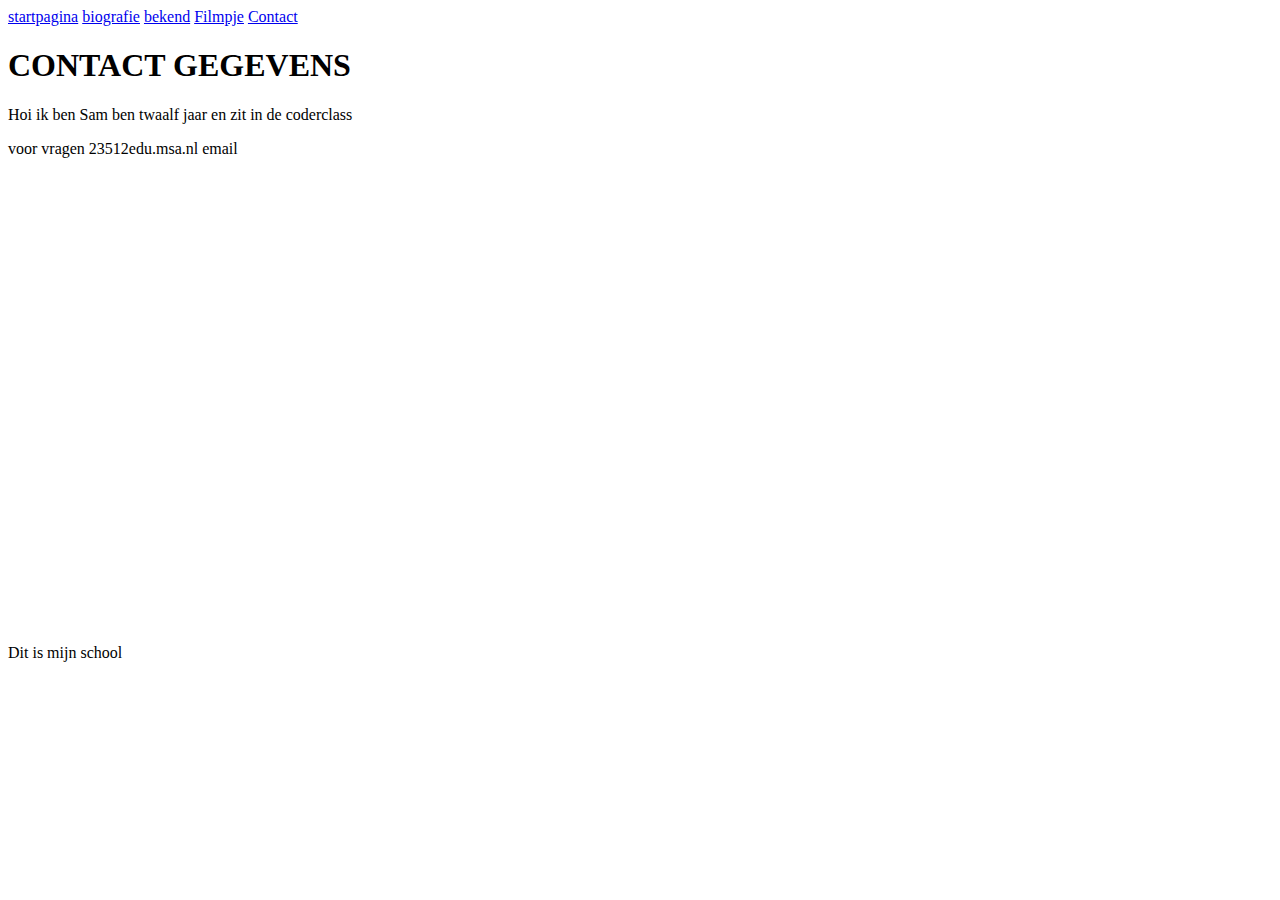
<file: Contact.html>
<!DOCTYPE html>
<html>
  <head> <title>CONTACT GEGEVENS</title>
    <a href="index.html">startpagina</a>
    <a href="Biografie.html">biografie</a>
    <a href="Bekend.html">bekend</a>
    <a href="Filmpje.html">Filmpje</a>
    <a href="Contact.html">Contact</a>
  </head>
  <body>
    <h1>CONTACT GEGEVENS</h1>
    <p>Hoi ik ben Sam ben twaalf jaar en zit in de coderclass</p><p>voor vragen 23512edu.msa.nl email</p>
    <iframe src="https://www.google.com/maps/embed?pb=!1m18!1m12!1m3!1d1888.266212533343!2d4.917239396894214!3d52.36173488399432!2m3!1f0!2f0!3f0!3m2!1i1024!2i768!4f13.1!3m3!1m2!1s0x47c609711f21356f%3A0x4698c2612bcb276b!2sMetis+Montessori+Lyceum!5e0!3m2!1snl!2snl!4v1507886013241" width="600" height="450" frameborder="0" style="border:0" allowfullscreen></iframe>
    <p>Dit is mijn school</p>
  </body>
</html>
</file>
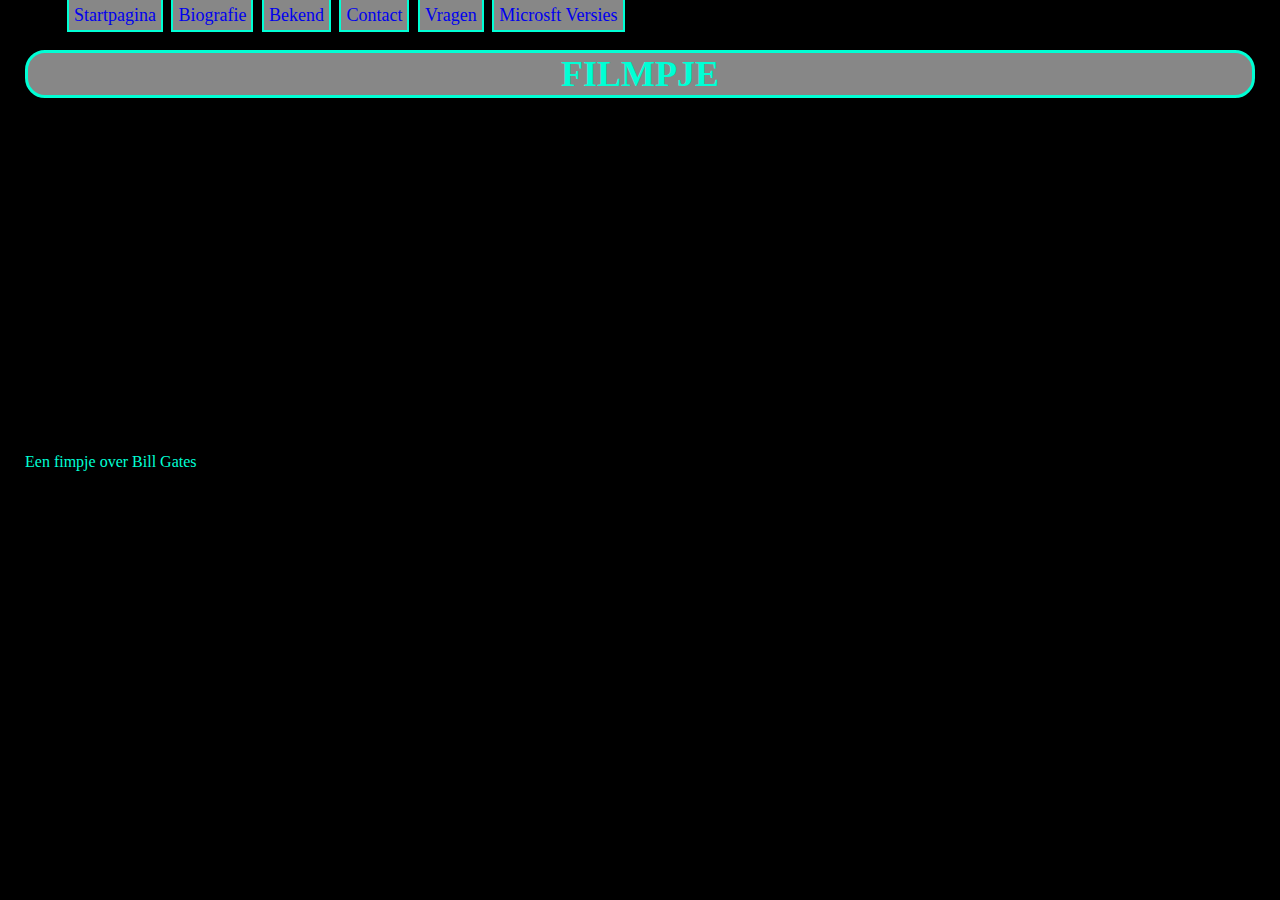
<file: Filmpje.html>
<html>
  <head>
    <title>FILMPJE</title>
    <link rel="stylesheet" href="style/opmaak.css">
</head>
  <body>
    <ul>
      <li><a href="index.html">Startpagina</a></li>
      <li><a href="Biografie.html">Biografie</a></li>
      <li><a href="Bekend.html">Bekend</a></li>
      <li><a href="Contact.html">Contact</a></li>
      <li><a href="vragen.html">Vragen</a></li>
      <li><a href="tabel.html">Microsft Versies</a></li>
    </ul>
    <h1>FILMPJE</h1>
    <iframe width="560" height="315"
    src="https://www.youtube.com/embed/oFgEfqv-r6I"
    frameborder="0" allowfullscreen></iframe><p>Een fimpje over
Bill Gates  </p>
  </body>
</html>
</file>
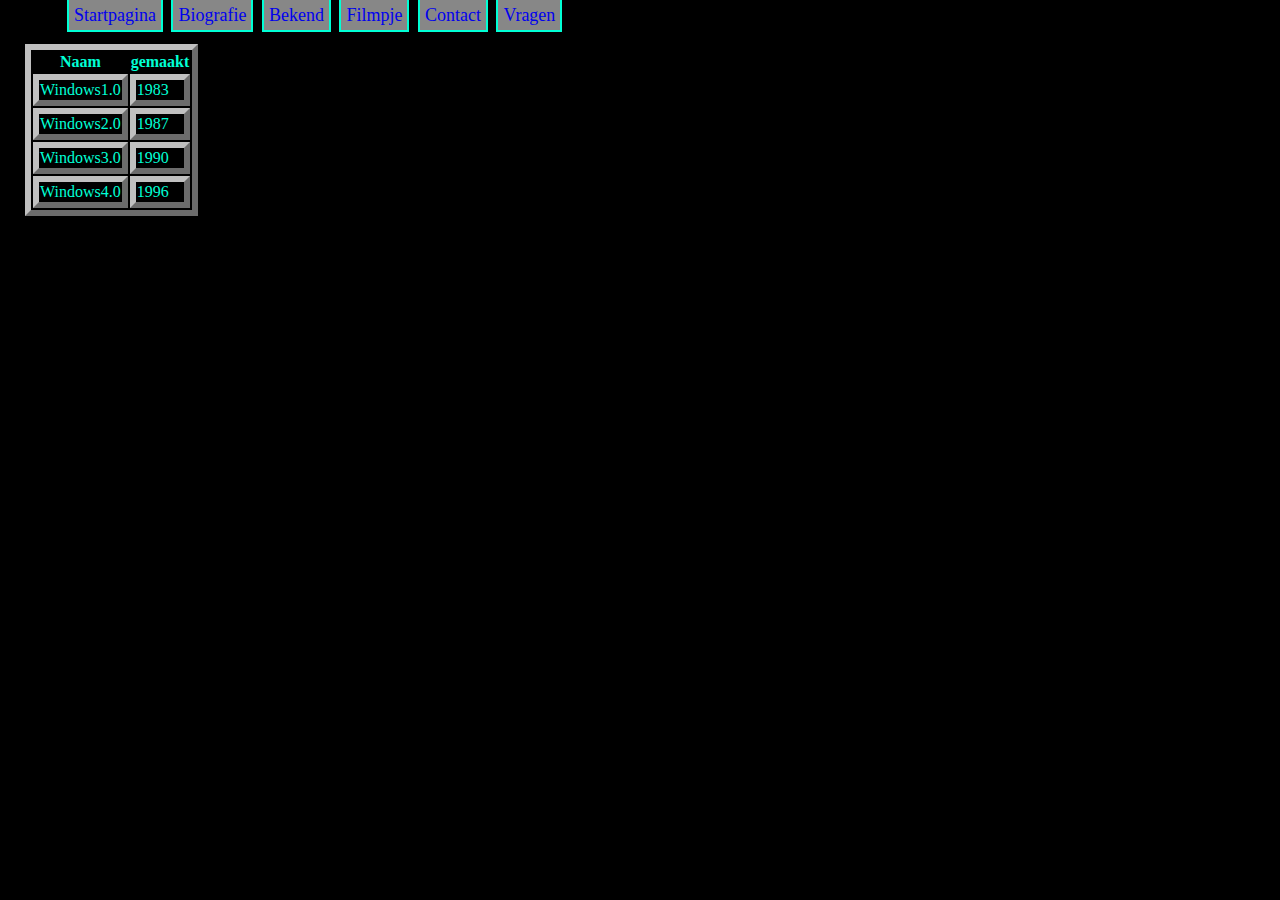
<file: tabel.html>
<html>
  <head>
  <title>MICROSOFT VERSIES</title>
  <link rel="stylesheet" href="style/opmaak.css">
  </head>
  <body>
    <ul>
      <li><a href="index.html">Startpagina</a></li>
      <li><a href="Biografie.html">Biografie</a></li>
      <li><a href="Bekend.html">Bekend</a></li>
      <li><a href="Filmpje.html">Filmpje</a></li>
      <li><a href="Contact.html">Contact</a></li>
      <li><a href="vragen.html">Vragen</a></li>
    </ul>
    <table class="prijslijst">
      <tr>
        <th>Naam</th>
        <th>gemaakt</th>
      </tr>
      <tr>
        <td>Windows1.0</td>
        <td>1983</td>
      </tr>
      <tr>
        <td>Windows2.0</td>
        <td>1987</td>
      </tr>
      <tr>
        <td>Windows3.0</td>
        <td>1990</td>
      </tr>
      <tr>
        <td>Windows4.0</td>
        <td>1996</td>
      </tr>
    </table>
  </body>
</html>
</file>
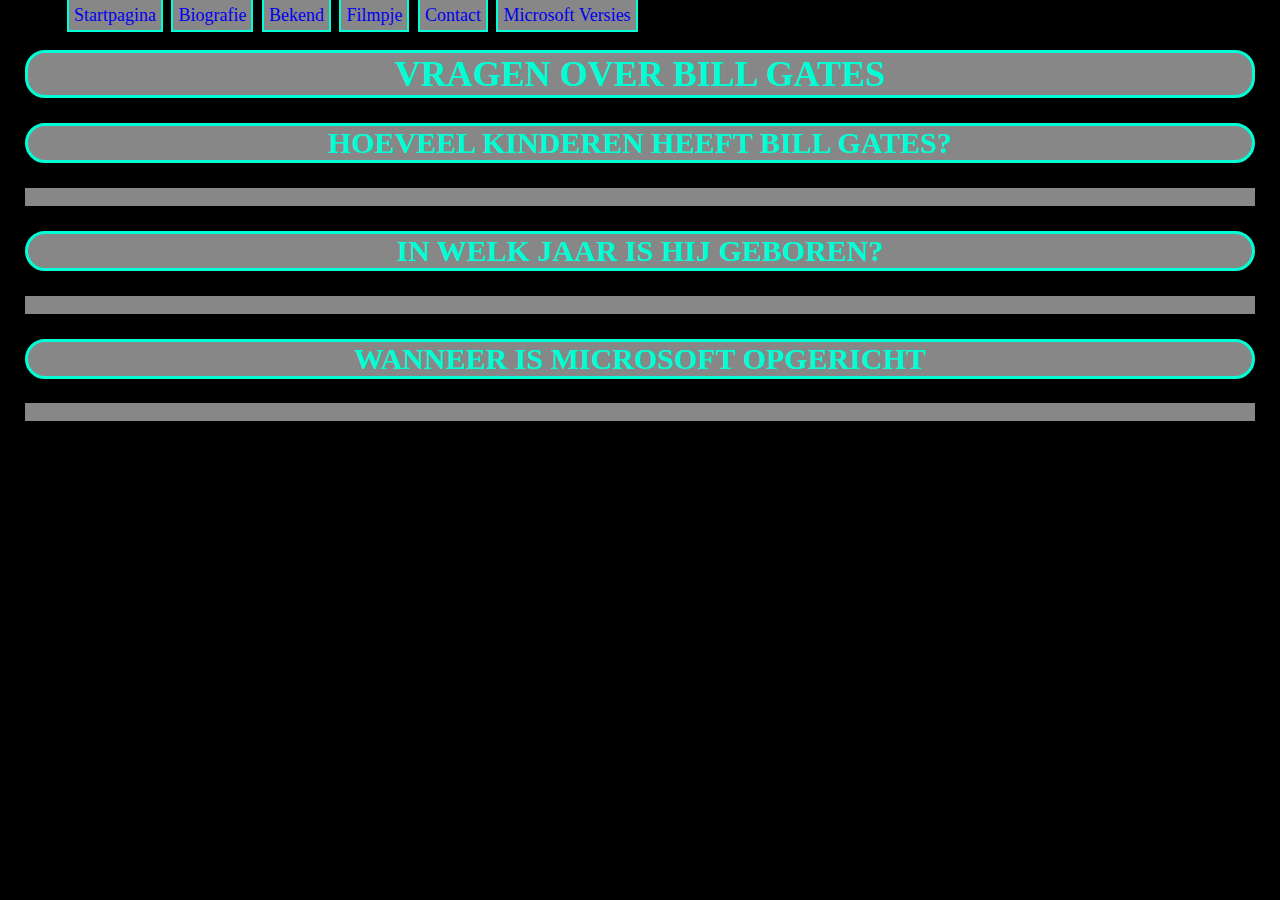
<file: vragen.html>
<html>
 <head>
 <title>VRAGEN</title>
 <link rel="stylesheet" href="style/opmaak.css">
  </head>
  <body>
    <ul>
      <li><a href="index.html">Startpagina</a></li>
      <li><a href="Biografie.html">Biografie</a></li>
      <li><a href="Bekend.html">Bekend</a></li>
      <li><a href="Filmpje.html">Filmpje</a></li>
      <li><a href="Contact.html">Contact</a></li>
      <li><a href="tabel.html">Microsoft Versies</a></li>
    </ul>
  <h1>VRAGEN OVER BILL GATES</h1>
<h2>HOEVEEL KINDEREN HEEFT BILL GATES?</h2>
<p class="antwoord">Hij HEEFT 3 KINDEREN.</p>
<h2>IN WELK JAAR IS HIJ GEBOREN?</h2>
<p class="antwoord">IN 1955</p>
<h2> WANNEER IS MICROSOFT OPGERICHT</h2>
<p class="antwoord">IN 22 JULI 1975</p>
  </body>
</html>
</file>
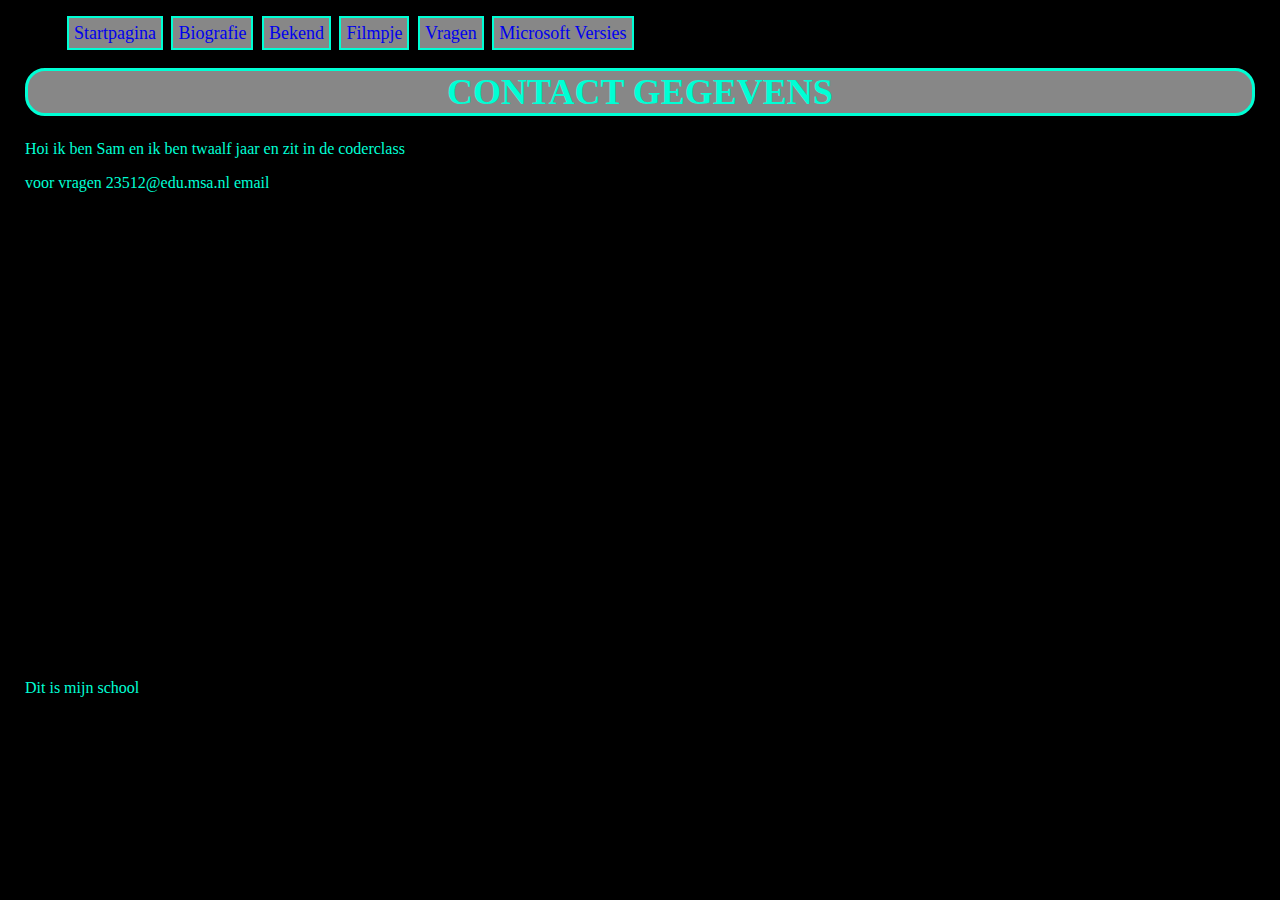
<file: html-css-1/Contact.html>
<!DOCTYPE html>
<html>
  <head> <title>CONTACT GEGEVENS</title>
    <link rel="stylesheet" href="style/opmaak.css">
  </head>
  <body>
    <ul>
      <li><a href="index.html">Startpagina</a></li>
      <li><a href="Biografie.html">Biografie</a></li>
      <li><a href="Bekend.html">Bekend</a></li>
      <li><a href="Filmpje.html">Filmpje</a></li>
      <li><a href="vragen.html">Vragen</a></li>
      <li><a href="tabel.html">Microsoft Versies</a></li>
    </ul>
    <h1>CONTACT GEGEVENS</h1>
    <p>Hoi ik ben Sam en ik ben twaalf jaar en zit in de coderclass</p><p>voor vragen 23512@edu.msa.nl email</p>
    <iframe src="https://www.google.com/maps/embed?pb=!1m18!1m12!1m3!1d1888.266212533343!2d4.917239396894214!3d52.36173488399432!2m3!1f0!2f0!3f0!3m2!1i1024!2i768!4f13.1!3m3!1m2!1s0x47c609711f21356f%3A0x4698c2612bcb276b!2sMetis+Montessori+Lyceum!5e0!3m2!1snl!2snl!4v1507886013241" width="600" height="450" frameborder="0" style="border:0" allowfullscreen></iframe>
    <p>Dit is mijn school</p>
  </body>
</html>
</file>
<file: style/opmaak.css>
body {
  background-color: black;
  font-family: "Open Sans", times new roman;
  padding: 5px 25px;
  font-size: 18px;
  margin: 0;
  color: #00FFD5;
}

h1{
  font-size: 36px
}

h2{
  font-size: 30px
}

h3{
  font-size: 23px
}

h1, h2, h3{
  border: 3px solid;
  border-radius: 20px;
  background-color: #878787;
  font-family: "Merriweather", serif;
  text-align: center;
}

p {
  text-align: justify;
  font-size: 16px;
}

img{
  border:4px outset #7d7d7d ;
}

a {
  text-decoration: none;
}

a:link {
  text-decoration: none;
}

.prijslijst td{
    border: 6px outset silver;
    color: #00FFD5
   }

.prijslijst{
  border: 6px outset silver;
  color: #00FFD5;
}

.prijslijst {
  border: 6px outset silver;
  color: #00FFD5;
}

ul li{
  display: inline;
  border: #7d7d7d 2px solid;
  margin: 2px ;
}

ul li{
  display: inline;
  border: #00FFD5 2px solid;
  padding: 5px;
  background:#878787;
}

p.vraag{

}

p.antwoord{
  color:  #878787;
  background-color: #878787;
}

.antwoord:hover{
  color: #00FFD5;
}
</file>
<file: html-css-1/style/opmaak.css>
body {
  background-color: black;
  font-family: "Open Sans", times new roman;
  padding: 5px 25px;
  font-size: 18px;
  margin: 0;
  color: #00FFD5;
}

h1{
  font-size: 36px
}

h2{
  font-size: 30px
}

h3{
  font-size: 23px
}

h1, h2, h3{
  border: 3px solid;
  border-radius: 20px;
  background-color: #878787;
  font-family: "Merriweather", serif;
  text-align: center;
}

p {
  text-align: justify;
  font-size: 16px;
}

img{
  border:4px outset #7d7d7d ;
}

a {
  text-decoration: none;
}

a:link {
  text-decoration: none;
}

.prijslijst td{
    border: 6px outset silver;
    color: #00FFD5
   }

.prijslijst{
  border: 6px outset silver;
  color: #00FFD5;
}

.prijslijst {
  border: 6px outset silver;
  color: #00FFD5;
}

ul li{
  display: inline;
  border: #7d7d7d 2px solid;
  margin: 2px ;
}

ul li{
  display: inline;
  border: #00FFD5 2px solid;
  padding: 5px;
  background:#878787;
}

p.vraag{

}

p.antwoord{
  color:  #878787;
  background-color: #878787;
}

.antwoord:hover{
  color: #00FFD5;
}
</file>
